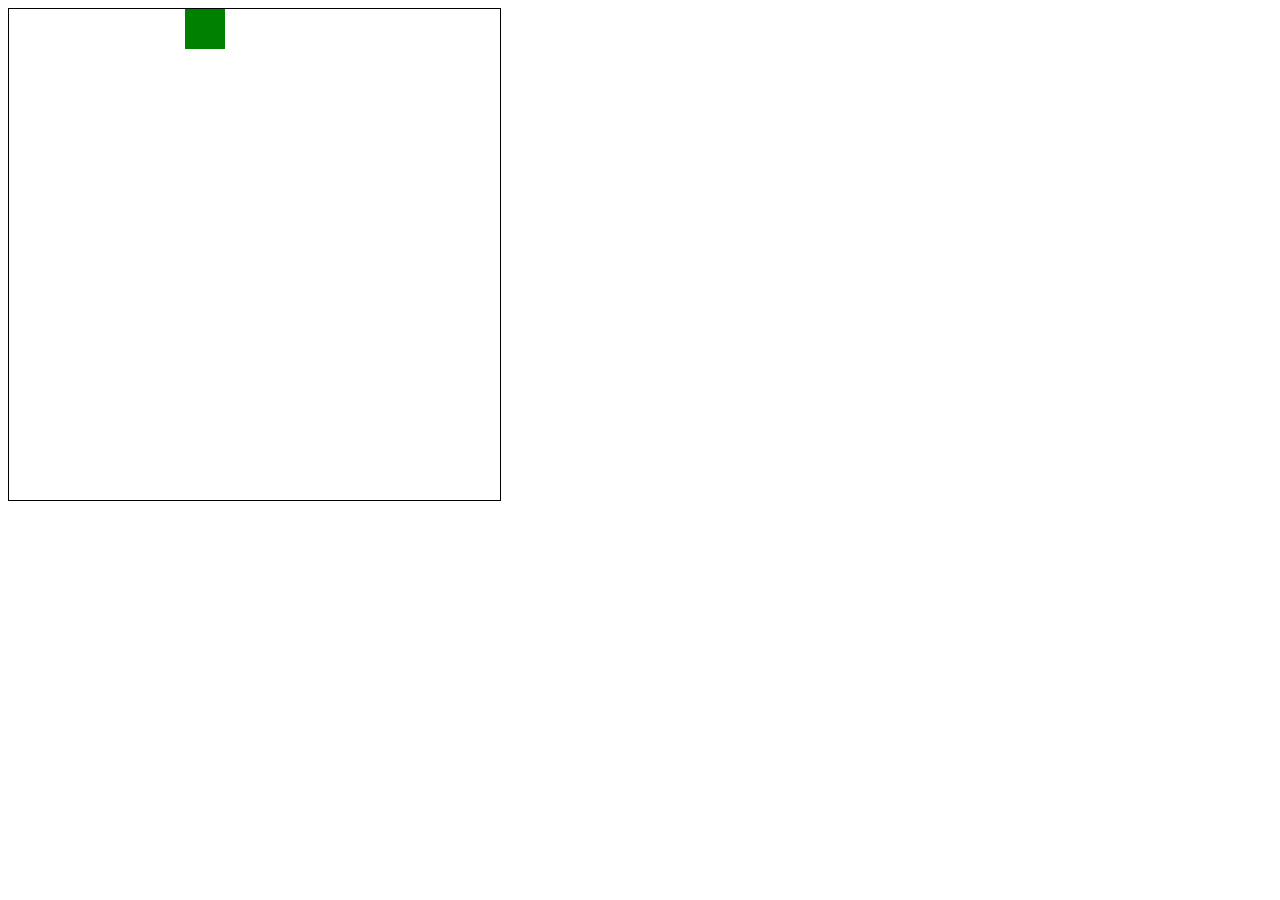
<file: hw-2/index2.html>
<!DOCTYPE html>
<html lang="en">
<head>
    <meta charset="UTF-8">
    <meta http-equiv="X-UA-Compatible" content="IE=edge">
    <meta name="viewport" content="width=device-width, initial-scale=1.0">
    <title>Document</title>
    <link rel="stylesheet" href="./style.css">
</head>
<body>
    <div class="box">
        <div class="block"></div>
    </div>
    <script src="./main2.js"></script>
</body>
</html>
</file>
<file: hw-2/style.css>
.box{
    width: 491px;
    height: 491px;
    border: 1px solid;
    position: relative;
}
.block{
    width: 40px;
    height: 40px; 
    background-color: green;
    position: absolute;
}
</file>
